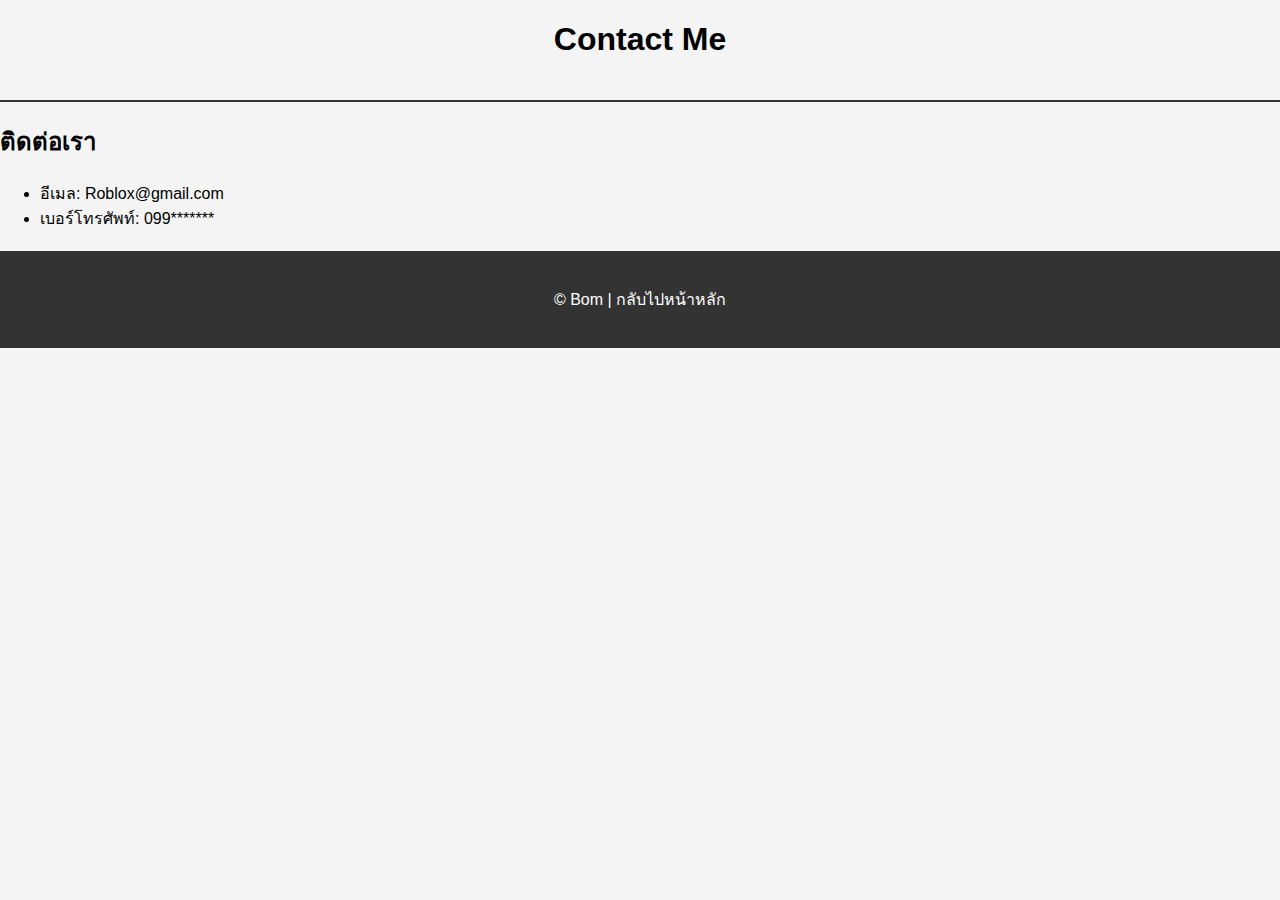
<file: contact.html>
<!DOCTYPE html>
<html lang="th">
<head>
    <meta charset="UTF-8">
    <meta name="viewport" content="width=device-width, initial-scale=1.0">
    <title>Contact Me</title>
    <link rel="stylesheet" href="styles.css">
</head>
<body>
    <header>
        <h1>Contact Me</h1>
    </header>
    
    <section>
        <h2>ติดต่อเรา</h2>
        <ul>
            <li>อีเมล: Roblox@gmail.com</li>
            <li>เบอร์โทรศัพท์: 099*******</li>
        </ul>

    </section>

    <footer>
        <p>© Bom | <a href="index.html">กลับไปหน้าหลัก</a></p>
    </footer>
</body>
</html>
</file>
<file: styles.css>
body {
    font-family: Arial, sans-serif;
    margin: 0;
    padding: 0;
    background-color: #f4f4f4;
}

.container {
    max-width: 800px;
    margin: 20px auto;
    background-color: #fff;
    padding: 20px;
    box-shadow: 0 0 10px rgba(0, 0, 0, 0.1);
}

header {
    text-align: center;
    padding-bottom: 20px;
    border-bottom: 2px solid #333;
}

.profile-pic {
    width: 150px;
    height: 150px;
    border-radius: 50%;
    margin-bottom: 10px;
}

.skills table, .experience table {
    width: 100%;
    border-collapse: collapse;
}

.skills th, .experience th, .skills td, .experience td {
    padding: 10px;
    text-align: center;
    border: 1px solid #ddd;
}

footer {
    text-align: center;
    padding: 20px;
    background-color: #333;
    color: #fff;
    margin-top: 20px;
}

footer a {
    color: #fff;
    text-decoration: none;
}

footer a:hover {
    text-decoration: underline;
}
</file>
